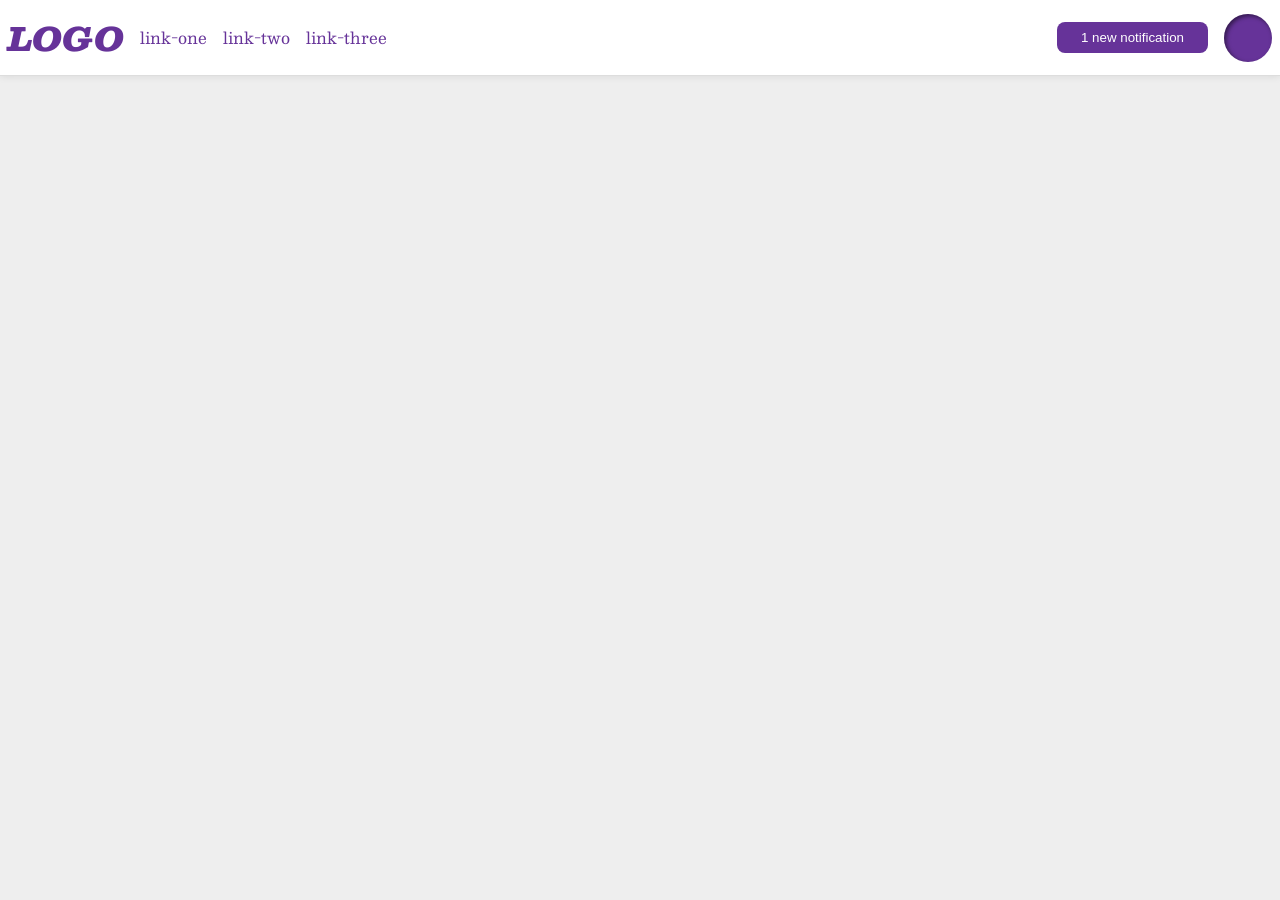
<file: foundations/flex/03-flex-header-2/index.html>
<!DOCTYPE html>
<html lang="en">
  <head>
    <meta charset="UTF-8">
    <meta http-equiv="X-UA-Compatible" content="IE=edge">
    <meta name="viewport" content="width=device-width, initial-scale=1.0">
    <title>Flex Header 2</title>
    <link rel="stylesheet" href="style.css">
  </head>
  <body>
    <div class="header">
      <div class="left">
        <div class="logo">
        LOGO
        </div>
        <ul class="links">
        <li><a href="https://google.com">link-one</a></li>
        <li><a href="https://google.com">link-two</a></li>
        <li><a href="https://google.com">link-three</a></li>
        </ul>
      </div>
      <div class="right">
        <button class="notifications">
        1 new notification
        </button>
        <div class="profile-image"></div>
      </div>
    </div>
  </body>
</html>
</file>
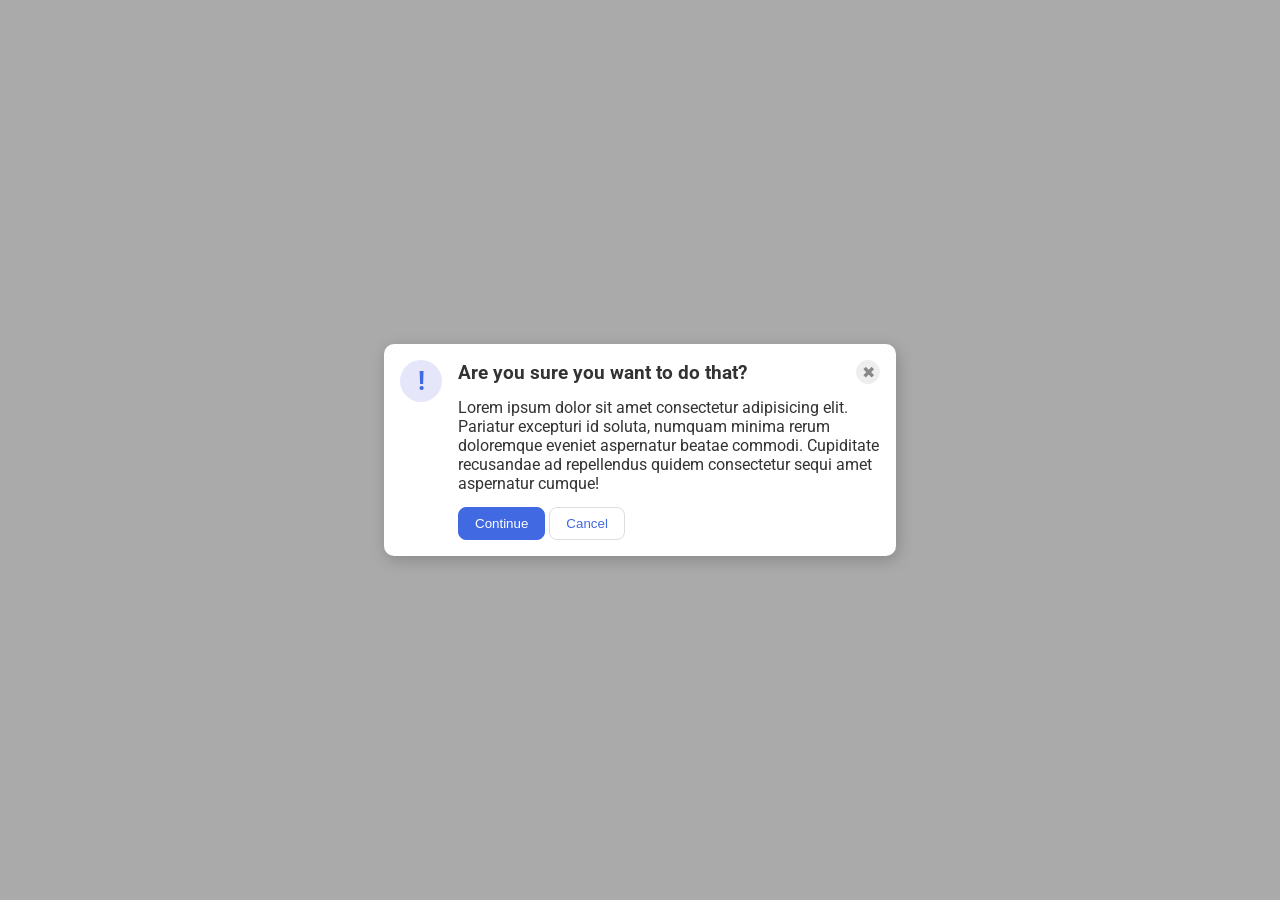
<file: foundations/flex/05-flex-modal/index.html>
<!DOCTYPE html>
<html lang="en">
  <head>
    <meta charset="UTF-8">
    <meta http-equiv="X-UA-Compatible" content="IE=edge">
    <meta name="viewport" content="width=device-width, initial-scale=1.0">
    <link rel="stylesheet" href="style.css">
    <title>Modal</title>
  </head>
  <body>
    <div class="modal">
      <div class="icon">!</div>
      
      <div class="main">
        <div class="header">Are you sure you want to do that?</div>
        <button class="close-button">✖</button>

        <div class="text">Lorem ipsum dolor sit amet consectetur adipisicing elit. Pariatur excepturi id soluta, numquam minima rerum doloremque eveniet aspernatur beatae commodi. Cupiditate recusandae ad repellendus quidem consectetur sequi amet aspernatur cumque!</div>
        <div class="button">
          <button class="continue">Continue</button>
          <button class="cancel">Cancel</button>
        </div>
      </div>
    </div>
  </body>
</html>
</file>
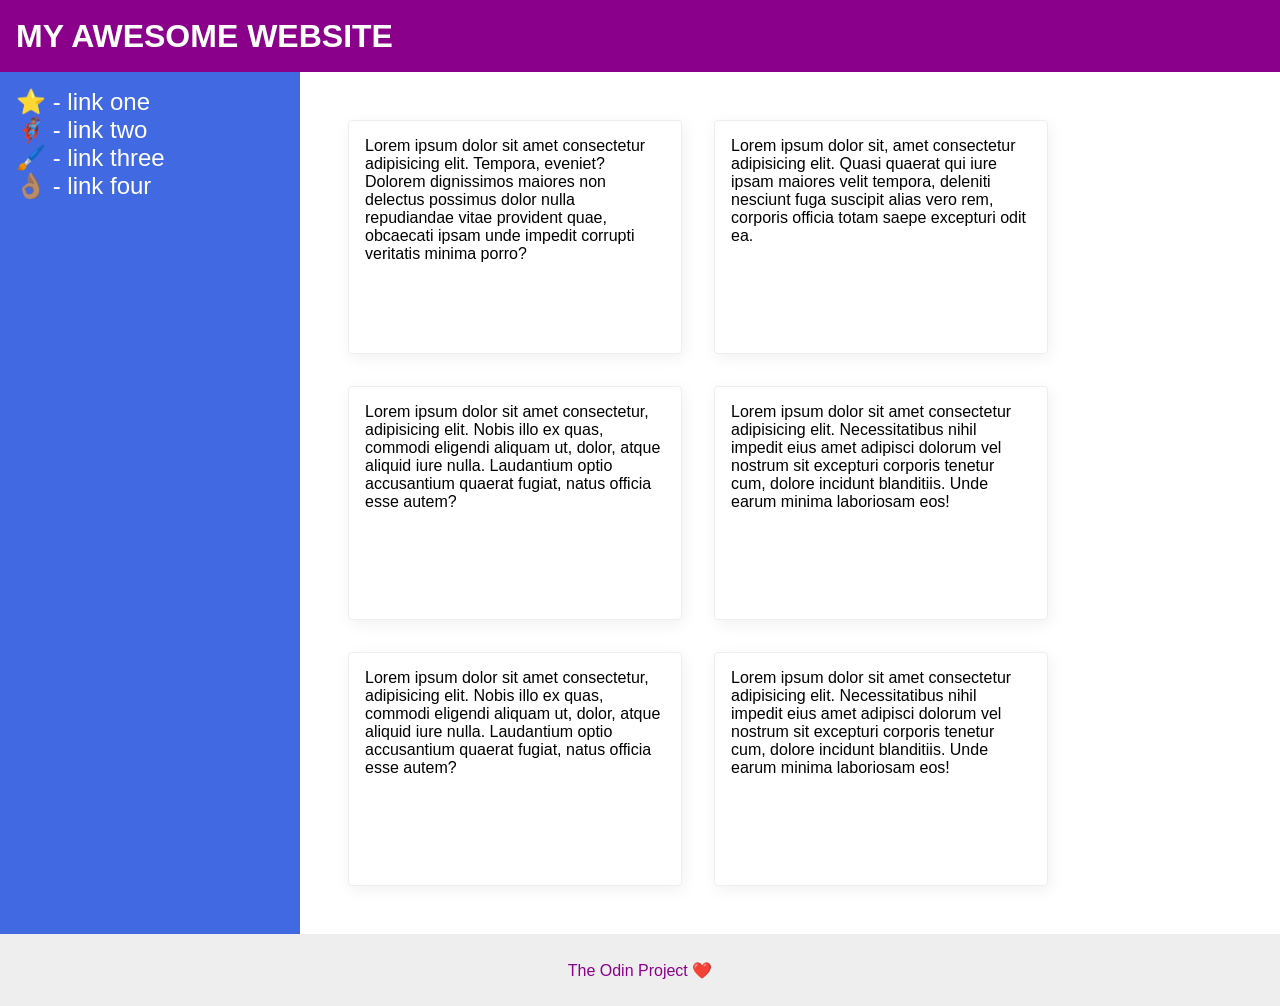
<file: foundations/flex/07-flex-layout-2/index.html>
<!DOCTYPE html>
<html lang="en">
  <head>
    <meta charset="UTF-8">
    <meta http-equiv="X-UA-Compatible" content="IE=edge">
    <meta name="viewport" content="width=device-width, initial-scale=1.0">
    <title>The Holy Grail</title>
    <link rel="stylesheet" href="style.css">
  </head>
  <body>
    <div class="header">
      MY AWESOME WEBSITE
    </div>
    
    <div class="main">
      <div class="sidebar">
        <ul>
          <li><a href="#">⭐ - link one</a></li>
          <li><a href="#">🦸🏽‍♂️ - link two</a></li>
          <li><a href="#">🖌️ - link three</a></li>
          <li><a href="#">👌🏽 - link four</a></li>
        </ul>
      </div>

      <div class="content">
        <div class="card">Lorem ipsum dolor sit amet consectetur adipisicing elit. Tempora, eveniet? Dolorem dignissimos maiores non delectus possimus dolor nulla repudiandae vitae provident quae, obcaecati ipsam unde impedit corrupti veritatis minima porro?</div>
        <div class="card">Lorem ipsum dolor sit, amet consectetur adipisicing elit. Quasi quaerat qui iure ipsam maiores velit tempora, deleniti nesciunt fuga suscipit alias vero rem, corporis officia totam saepe excepturi odit ea.</div>
        <div class="card">Lorem ipsum dolor sit amet consectetur, adipisicing elit. Nobis illo ex quas, commodi eligendi aliquam ut, dolor, atque aliquid iure nulla. Laudantium optio accusantium quaerat fugiat, natus officia esse autem?</div>
        <div class="card">Lorem ipsum dolor sit amet consectetur adipisicing elit. Necessitatibus nihil impedit eius amet adipisci dolorum vel nostrum sit excepturi corporis tenetur cum, dolore incidunt blanditiis. Unde earum minima laboriosam eos!</div>
        <div class="card">Lorem ipsum dolor sit amet consectetur, adipisicing elit. Nobis illo ex quas, commodi eligendi aliquam ut, dolor, atque aliquid iure nulla. Laudantium optio accusantium quaerat fugiat, natus officia esse autem?</div>
        <div class="card">Lorem ipsum dolor sit amet consectetur adipisicing elit. Necessitatibus nihil impedit eius amet adipisci dolorum vel nostrum sit excepturi corporis tenetur cum, dolore incidunt blanditiis. Unde earum minima laboriosam eos!</div>
      </div>
    </div>

    <div class="footer">
      The Odin Project ❤️
    </div>
  </body>
</html>
</file>
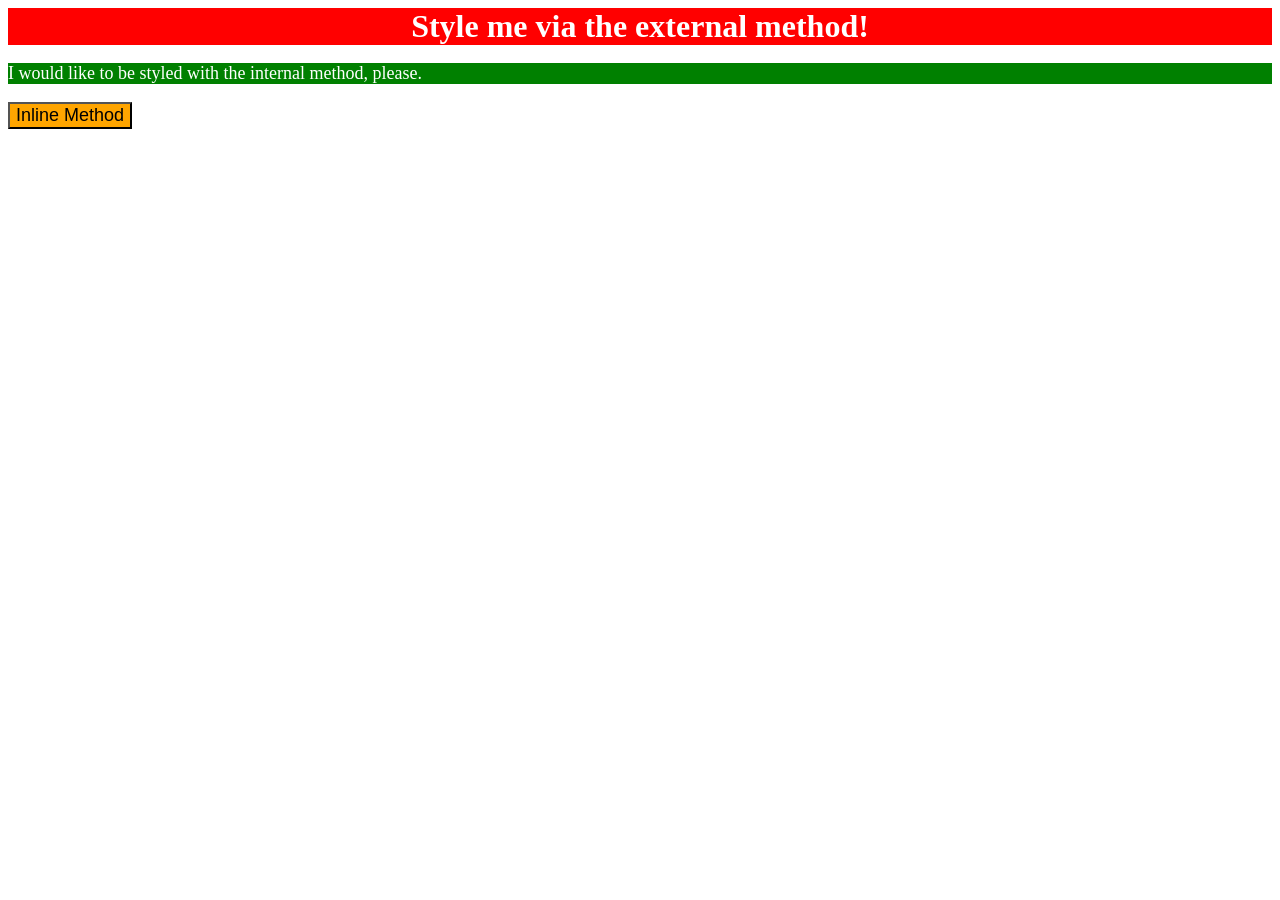
<file: foundations/intro-to-css/01-css-methods/index.html>
<!DOCTYPE html>
<html lang="en">
  <head>
    <meta charset="UTF-8">
    <meta http-equiv="X-UA-Compatible" content="IE=edge">
    <meta name="viewport" content="width=device-width, initial-scale=1.0">
    <title>Methods for Adding CSS</title>

    <link rel="stylesheet" href="./style.css">
    <style>
      p {
        background-color: green;
        color: white;
        font-size: 18px;
      }
    </style>
  </head>
  <body>
    <div>Style me via the external method!</div>
    <p>I would like to be styled with the internal method, please.</p>
    <button style="background-color: orange; font-size: 18px">Inline Method</button>
  </body>
</html>
</file>
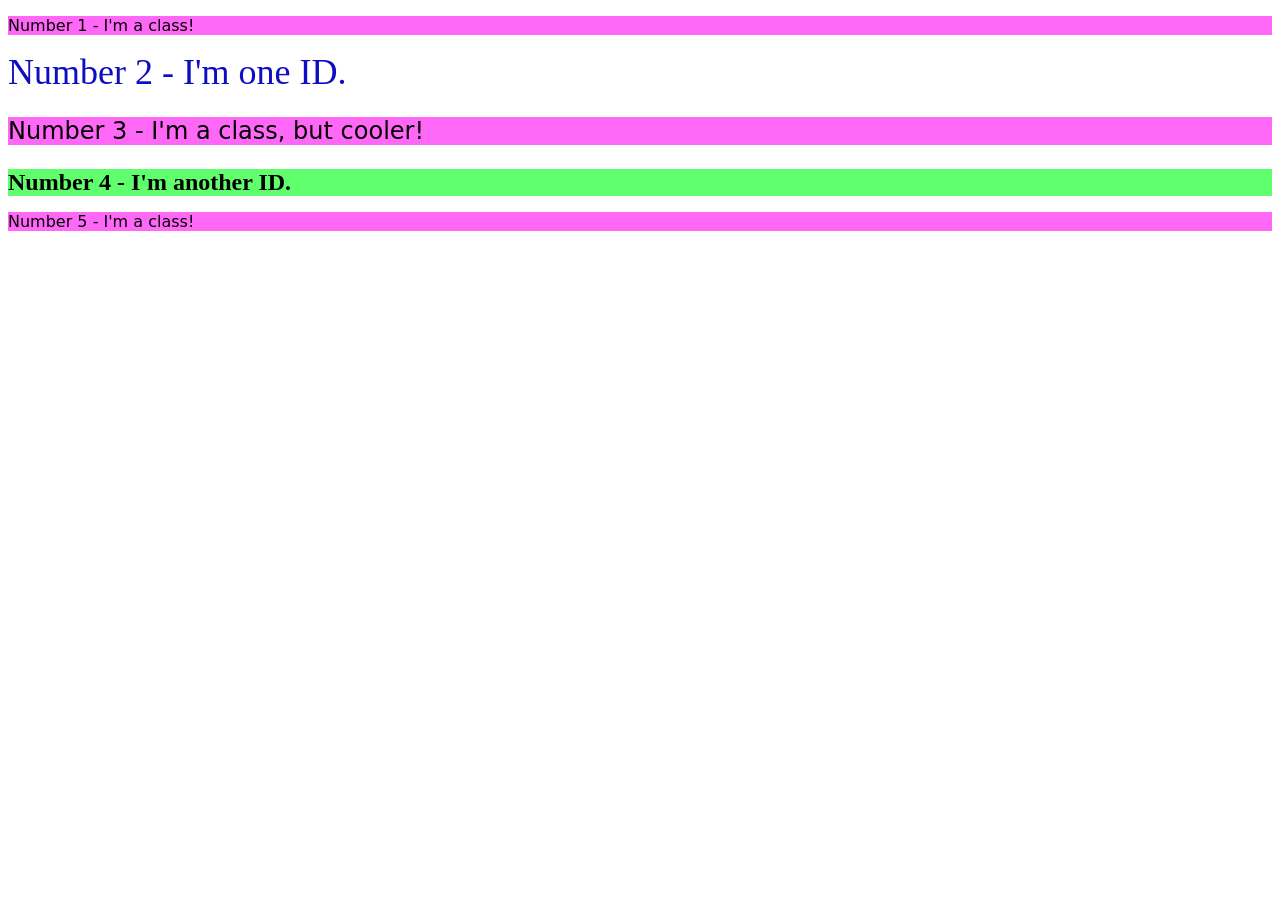
<file: foundations/intro-to-css/02-class-id-selectors/index.html>
<!DOCTYPE html>
<html lang="en">
  <head>
    <meta charset="UTF-8">
    <meta http-equiv="X-UA-Compatible" content="IE=edge">
    <meta name="viewport" content="width=device-width, initial-scale=1.0">
    <title>Class and ID Selectors</title>
    <link rel="stylesheet" href="style.css">
  </head>
  <body>
    <p class="odd">Number 1 - I'm a class!</p>
    <div id="two">Number 2 - I'm one ID.</div>
    <p class="odd three">Number 3 - I'm a class, but cooler!</p>
    <div id="four">Number 4 - I'm another ID.</div>
    <p class="odd">Number 5 - I'm a class!</p>
  </body>
</html>
</file>
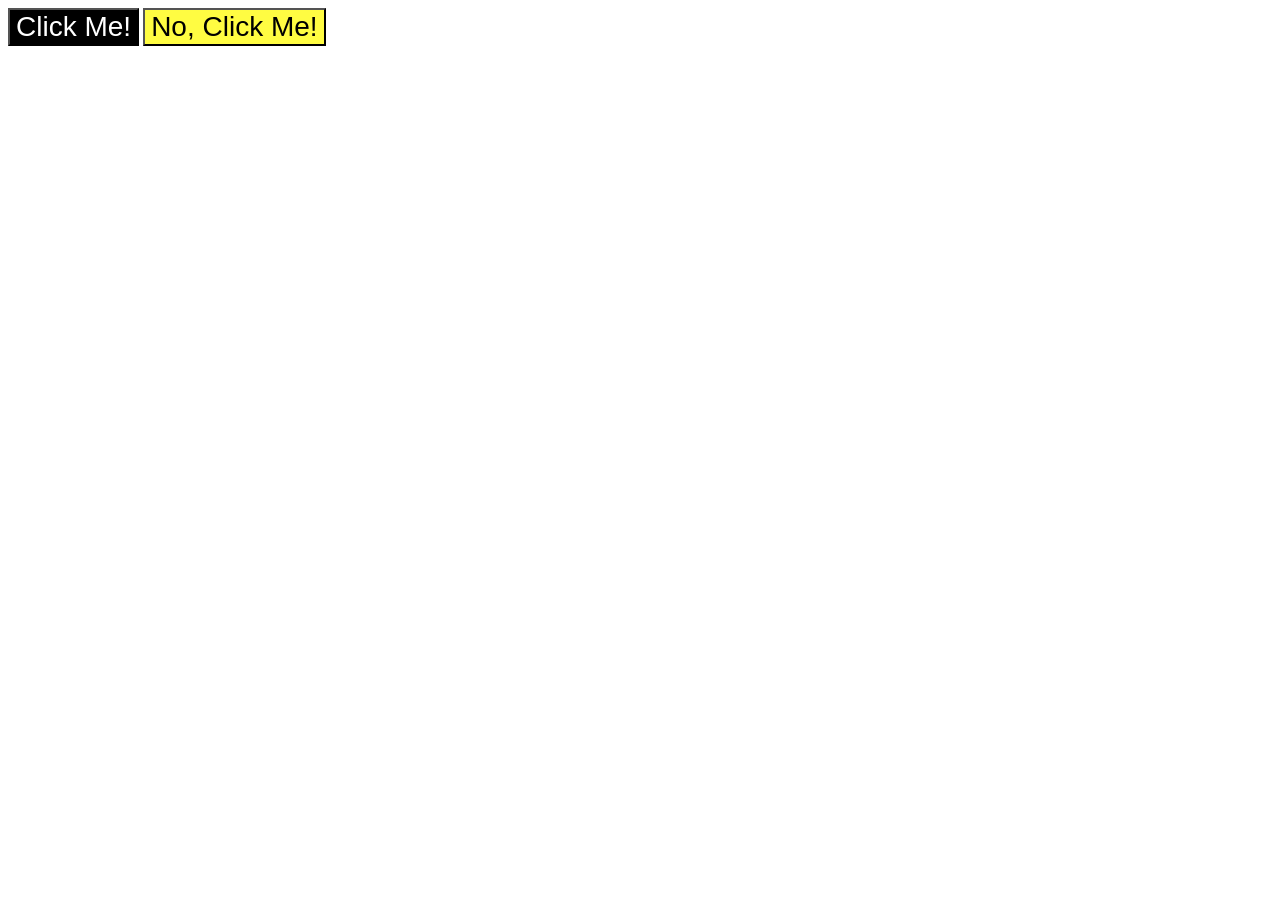
<file: foundations/intro-to-css/03-grouping-selectors/index.html>
<!DOCTYPE html>
<html lang="en">
  <head>
    <meta charset="UTF-8">
    <meta http-equiv="X-UA-Compatible" content="IE=edge">
    <meta name="viewport" content="width=device-width, initial-scale=1.0">
    <title>Grouping Selectors</title>
    <link rel="stylesheet" href="style.css">
  </head>
  <body>
    <button class="first">Click Me!</button>
    <button class="second">No, Click Me!</button>
  </body>
</html>
</file>
<file: foundations/flex/03-flex-header-2/style.css>
/* this is some magical font-importing.  
you'll learn about it later. */
@import url('https://fonts.googleapis.com/css2?family=Besley:ital,wght@0,400;1,900&display=swap');

body {
  margin: 0;
  background: #eee;
  font-family: Besley, serif;
}

.header {
  background: white;
  border-bottom: 1px solid #ddd;
  box-shadow: 0 0 8px rgba(0,0,0,.1);
  display: flex;
  justify-content: space-between;
  padding: 8px;
}

.profile-image {
  background: rebeccapurple;
  box-shadow: inset 2px 2px 4px rgba(0,0,0,.5);
  border-radius: 50%;
  width: 48px;
  height: 48px;
}

.logo {
  color: rebeccapurple;
  font-size: 32px;
  font-weight: 900;
  font-style: italic;
}

button {
  border: none;
  border-radius: 8px;
  background: rebeccapurple;
  color: white;
  padding: 8px 24px;
  height: fit-content;
}

a {
  /* this removes the line under our links */
  text-decoration: none;
  color: rebeccapurple;
}

ul {
  list-style-type: none;
  display: flex;
  padding: 0;
  gap: 16px;
}

.left, .right {
  display: flex;
  align-items: center;
  gap: 16px;
}
</file>
<file: foundations/flex/05-flex-modal/style.css>
@import url('https://fonts.googleapis.com/css2?family=Roboto:wght@400;700&display=swap');

html, body {
  height: 100%;
}

body {
  font-family: Roboto, sans-serif;
  margin: 0;
  background: #aaa;
  color: #333;
  /* I'll give you this one for free lol */
  display: flex;
  align-items: center;
  justify-content: center;
}

.modal {
  background: white;
  width: 480px;
  border-radius: 10px;
  box-shadow: 2px 4px 16px rgba(0,0,0,.2);
  display: flex;
  padding: 16px;
  gap: 16px;
}

.icon {
  color: royalblue;
  font-size: 26px;
  font-weight: 700;
  background: lavender;
  width: 42px;
  height: 42px;
  border-radius: 50%;
  display: flex;
  align-items: center;
  justify-content: center;
  flex-shrink: 0;
}

.close-button {
  background: #eee;
  border-radius: 50%;
  color: #888;
  font-weight: 400;
  font-size: 16px;
  height: 24px;
  width: 24px;
  display: flex;
  align-items: center;
  justify-content: center;
  border: 1px solid #eee;
  padding: 0;
}

button {
  cursor: pointer;
  padding: 8px 16px;
  border-radius: 8px;
}

button.continue {
  background: royalblue;
  border: 1px solid royalblue;
  color: white;
}

button.cancel {
  background: white;
  border: 1px solid #ddd;
  color: royalblue;
}

.main {
  display: flex;
  flex-flow: wrap;
  gap: 14px;
  align-items: center;
  justify-content: space-between;
}

.header {
  font-weight: bold;
  font-size: larger;
}
</file>
<file: foundations/flex/07-flex-layout-2/style.css>
body {
  font-family: -apple-system, BlinkMacSystemFont, 'Segoe UI', Roboto, Oxygen, Ubuntu, Cantarell, 'Open Sans', 'Helvetica Neue', sans-serif;
  margin: 0;
  min-height: 100vh;
  display: flex;
  flex-direction: column;
}

.header {
  height: 72px;
  background: darkmagenta;
  color: white;
  font-size: 32px;
  font-weight: 900;
  align-items: center;
  padding: 0px 16px;
}

.footer {
  height: 72px;
  background: #eee;
  color: darkmagenta;
  justify-content: center;
  align-items: center;
}

.sidebar {
  width: 300px;
  background: royalblue;
  box-sizing: border-box;
  flex-shrink: 0;
  padding: 0px 16px;
}

.card {
  border: 1px solid #eee;
  box-shadow: 2px 4px 16px rgba(0,0,0,.06);
  border-radius: 4px;
  min-height: 200px;
  min-width: 300px;
  padding: 16px;
  flex: 0;
}

.main, .header, .footer, .content{
  display: flex;
}

.content {
  flex-flow: row wrap;
  gap: 32px;
  padding: 48px;
}

a {
  text-decoration: none;
  color: white;
  font-size: 24px;
}

ul {
  list-style: none;
  padding: 0;
}

.main {
  flex:1;
}
</file>
<file: foundations/intro-to-css/01-css-methods/style.css>
div {
    background-color: red;
    color: white;
    font-size: 32px;
    text-align: center;
    font-weight: bold;
}
</file>
<file: foundations/intro-to-css/02-class-id-selectors/style.css>
/* Add CSS Styling */
.odd {
    background-color: rgb(255, 104, 247);
    font-family: 'Verdana', 'DejaVu Sans', 'sans-serif';
}

#two {
    color: rgb(13, 13, 194);
    font-size: 36px;
}

.three {
    font-size: 24px;
}

#four {
    background-color: rgb(96, 255, 110);
    font-size: 24px;
    font-weight: bold;
}
</file>
<file: foundations/intro-to-css/03-grouping-selectors/style.css>
.first {
    background-color: black;
    color: #ffffff;
}

.second {
    background-color: rgb(255, 252, 66);
}

.first,
.second {
    font-size: 28px;
    font-family: Helvetica, 'Times New Roman', sans-serif;
}
</file>
